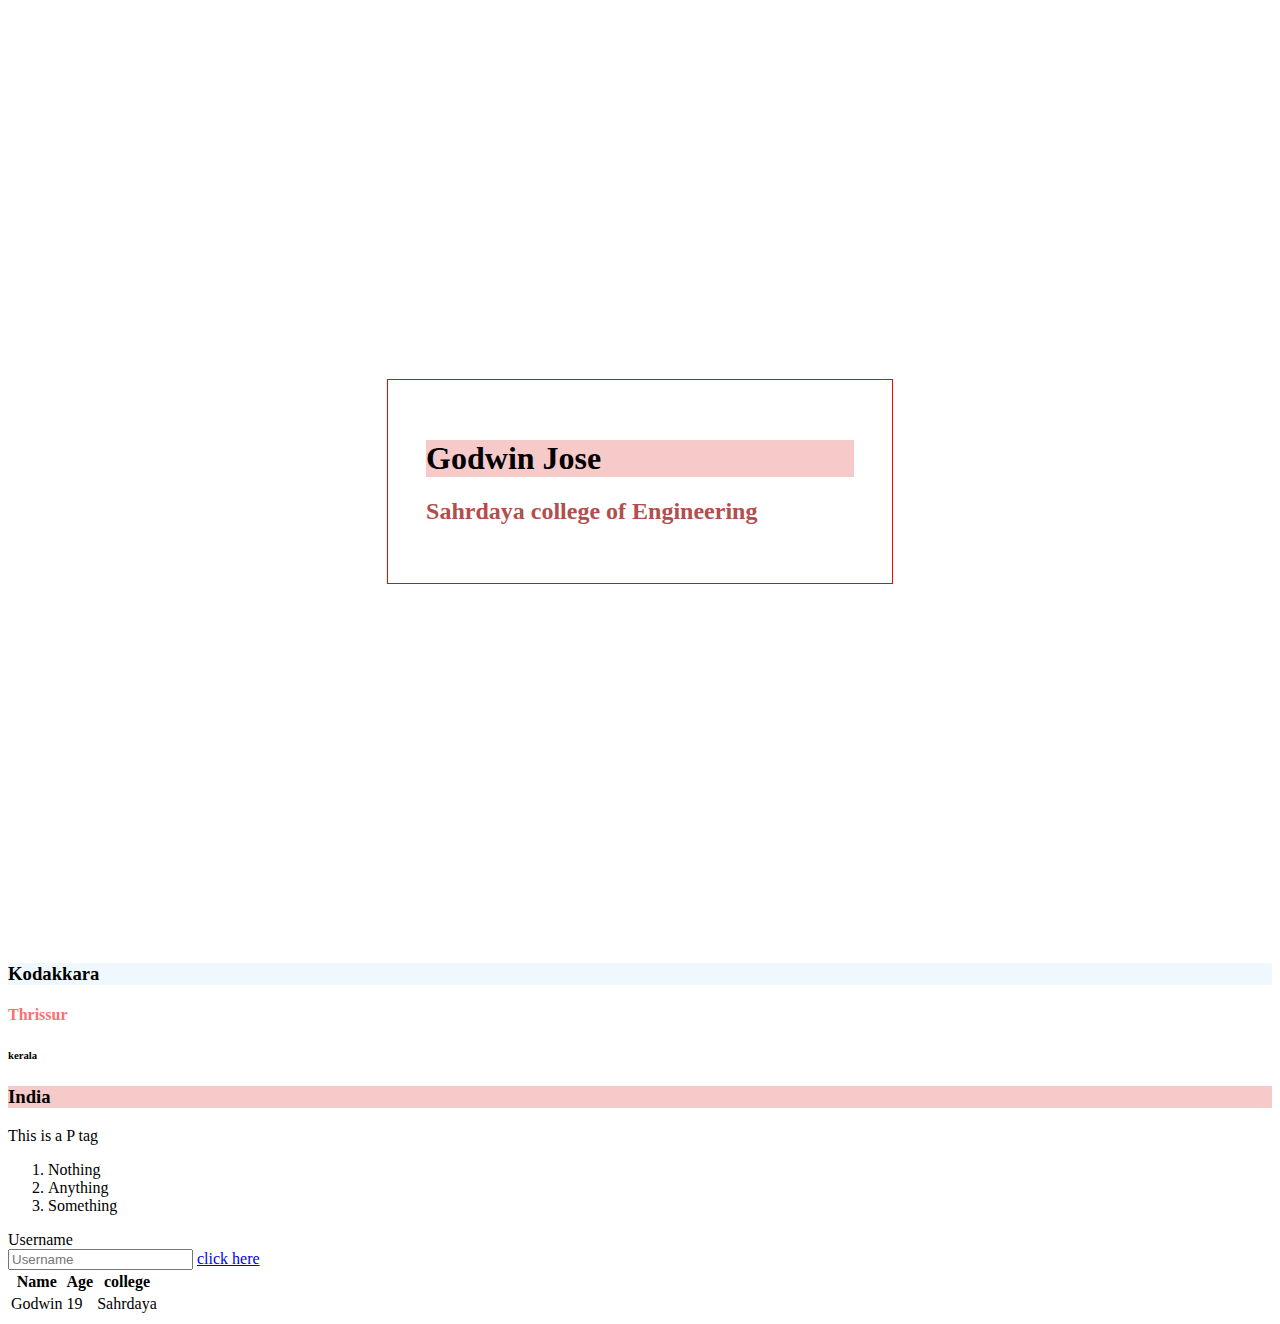
<file: index.html>
<!DOCTYPE html>
<html lang="en">
<head>
    <style>
        h3 {
            font-family: Georgia, 'Times New Roman', Times, serif;
            background-color: #f7caca;
        }
        
        h4 {
            color: #fc7070;
        }
        #id1{
            background-color: aliceblue;
        }
    </style>
    <link rel="stylesheet" href="style.css">
    <meta charset="UTF-8">
    <meta name="viewport" content="width=device-width, initial-scale=1.0">
    <title>ICT</title>
</head>
<body>
    <div class="border">
        <!-- <img src="https://images.ctfassets.net/hrltx12pl8hq/28ECAQiPJZ78hxatLTa7Ts/2f695d869736ae3b0de3e56ceaca3958/free-nature-images.jpg?fit=fill&w=1200&h=630" alt="This ia image"> -->
    <h1 style="background-color: #f7caca;">Godwin Jose</h1>
   
    <h2 style="color: #b24e4e;">Sahrdaya college of Engineering</h2>
</div>
    <h3 id="id1">Kodakkara</h3>

    <h4>Thrissur</h5>
    <h6>kerala</h6>
    <h3>India</h3>
    <p>This is a P tag</p>
    <ol>
        <li>Nothing</li>
        <li>Anything</li>
        <li>Something</li>
    </ol>
    <label>Username</label><br>
    <input type="text" placeholder="Username">
    <a href="page2.html">click here</a>
    <br>

    <table>
        <tr>
            <th> Name</th>
            <th>Age</th>
            <th>college</th>
            
        </tr>
        <tr>
            <td>Godwin</td>
            <td>19</td>
            <td>Sahrdaya</td>
        </tr>
    </table>
    </body>
</html>
</file>
<file: style.css>
.border{
    border: 1px solid red;
    margin: 30%;
    padding: 3% 3% 3% 3%;
}

#user{
    border-radius: 20px;
    margin-left: 100px;
    
}
#pass{
    border-radius: 20px;
    margin-left: 106px;
}
#email{
    border-radius: 20px;
    margin-left: 135px;
}
#submit{
    margin-left: 140px;
    border-radius: 20px;
}
#container{
    border-radius: 20px;
   padding-left: 30px;
    margin: 500px;
    padding-left: 50;
    background-color: bisque;
    background-image: url(https://encrypted-tbn0.gstatic.com/images?q=tbn:ANd9GcTjvzC_QRv6moAhgNb5C6e3yicKgFND1g2RwA&s);
}
#label{
    margin: 500px;
    padding-bottom: 100px;   
}
</file>
